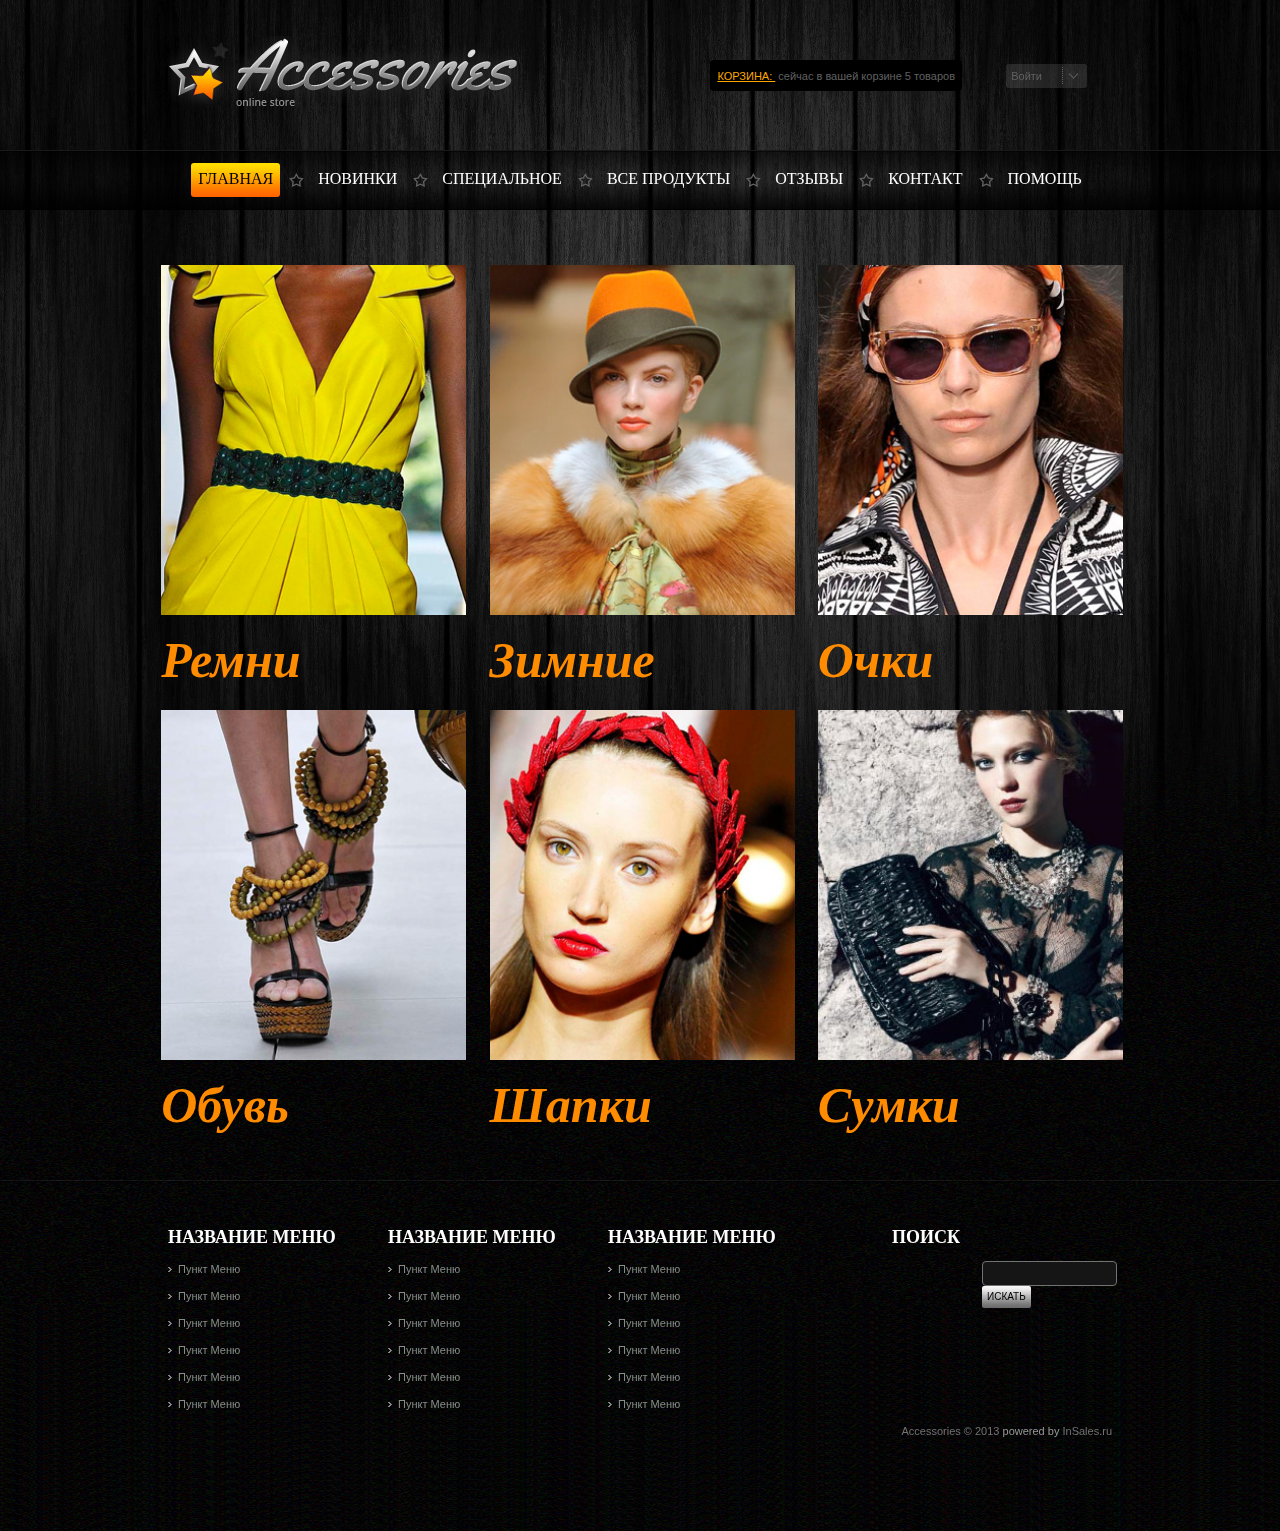
<file: index.html>
<!DOCTYPE html>
<!--[if IE 8]>         <html class="no-js lt-ie9"> <![endif]-->
<!--[if IE 9]>         <html class="no-js lt-ie10"> <![endif]-->
<!--[if gt IE 8]><!--> <html class="no-js"> <!--<![endif]-->
<head>
    <meta charset="utf-8">
    <title>Accessories</title>
    <meta name="description" content="">
    <meta name="viewport" content="width=device-width">
    <link rel="stylesheet" href="css/global.css">
    <link rel="stylesheet" href="css/style.css">
    <link rel="stylesheet" href="css/styleMe.css">
    <link rel="stylesheet" href="css/animate.min.css">

    
    <link rel="stylesheet" href="fonts/fonts.css">
    <link rel="shortcut icon" type="image/x-icon" href="favicon.ico">
    <script src="//ajax.googleapis.com/ajax/libs/jquery/1.8.3/jquery.min.js"></script>
    <script>window.jQuery || document.write('<script src="js/libs/jquery.min.js"><\/script>')</script>
    <script src="js/libs/modernizr.min.js"></script>
    <script src="js/functions.js"></script>



    <!--[if gte IE 9]>
    <style type="text/css">
    .gradient {
    filter: none;
    }
    </style>
    <![endif]-->
    <!--[if lt IE 10]>
    <link rel="stylesheet" href="css/iefix.css">
    <![endif]-->
</head>
<body class="cf">

  <header class="gl-inner m-header cf rel">
    <h1 class="logo fl">
        <!-- in case when show only logo -->
        <a href="" class="logo-url">
            <img src="logo.png" alt="the logo" class="logo-img">
        </a> <!-- logo-url -->
        <!-- in case when show the text instead of logo image-->
      <!--  <a href="#" class="logo-text-url">
            The site name
        </a> -->
    </h1> <!-- logo -->

    <div class="b-cart rel fr">
        <a href="" class="cart-url">корзина: </a>
        <span class="cart-text">сейчас в вашей корзине 
            <span class="cart-count">5</span> товаров
        </span>
    </div> <!-- b-cart -->

    <div class="login-wrap abs">
        <a href="#" class="login" id="logIn">
            Войти
        </a> <!-- login -->
        <div class="b-login abs" id="loginDropdown">

              <!-- when user is not client show this one -->
           <form action="login">
              <label for="login-mail" class="b-login-label">Эл. Почта</label>
                <input type="text" id="login-mail" class="b-login-input gl-input-field">
                <label for="login-password" class="b-login-label">Пароль</label>
                <input type="text" id="login-password" class="b-login-input gl-input-field">
                <button class="button login-submit fl">войти</button>
                <a href="#" class="button to-reg fl">регистрация</a>
                <a href="" class="link password-forget cb">забыли пароль ?</a>
            </form>
   
              <!--and  when is client show the bellow -->
            <nav class="b-login-nav" style="display:none;">
                <a href="#" class="b-login-nav-item">Заказы и скидки</a>
                <a href="#" class="b-login-nav-item">Адрес доставки </a>
                <a href="#" class="b-login-nav-item">Контактные данные</a>
                <a href="#" class="b-login-nav-item">Обратная связь</a>
                <a href="#" class="b-login-nav-item">Выход</a>
            </nav> 

        </div> <!-- b-login -->
    </div> <!-- login-wrap -->
  </header> <!-- m-header -->

  <div class="gl-outer top-nav-wrapper">
    <nav class="gl-inner b-top-menu">
      <ul class="top-menu">
        <li class="top-menu-item-wrap ">
          <a href="#" class="top-menu-item active"> главная </a>
        </li>
        <li class="top-menu-item-wrap">
          <a href="#" class="top-menu-item">новинки</a>
        </li>
        <li class="top-menu-item-wrap">
          <a href="#" class="top-menu-item">специальное</a>
        </li>
        <li class="top-menu-item-wrap">
          <a href="#" class="top-menu-item">все продукты</a>
        </li>
        <li class="top-menu-item-wrap">
          <a href="#" class="top-menu-item">отзывы</a>
        </li>
         <li class="top-menu-item-wrap">
          <a href="#" class="top-menu-item">контакт</a>
        </li>
        <li class="top-menu-item-wrap">
          <a href="#" class="top-menu-item">Помощь </a>
        </li>
      </ul> <!-- top-menu -->
    </nav> <!-- b-top-menu -->
  </div> <!-- top-nav-wrapper -->

  <div class="main-page content-wrap gl-inner">
    <section class="b-main-blocks">

      <article class="b-main-block">
        <figure class="b-main-bg">
          <a href="#" class="b-main-bg-url" style="background-image:url(cat1.jpg);">
              название категории
          </a>
        </figure> <!-- b-main-bg -->
        <h1 class="b-main-block-title">
          <a href="" class="b-main-block-title-url" data-title="ремни">
              ремни
           </a> <!-- b-main-block-title-url -->
        </h1> <!-- b-main-block-title -->
      </article> <!-- b-main-block -->
      
      <article class="b-main-block">
        <figure class="b-main-bg" >
          <a href="#" class="b-main-bg-url" style="background-image:url(cat2.jpg);">
              название категории
          </a>
        </figure> <!-- b-main-bg -->
        <h1 class="b-main-block-title">
          <a href="" class="b-main-block-title-url"data-title="зимние">
              зимние
           </a> <!-- b-main-block-title-url -->
        </h1> <!-- b-main-block-title -->
      </article> <!-- b-main-block -->
      
      <article class="b-main-block" >
        <figure class="b-main-bg">
          <a href="#" class="b-main-bg-url" style="background-image:url(cat3.jpg);">
              название категории
          </a>
        </figure> <!-- b-main-bg -->
        <h1 class="b-main-block-title">
          <a href="" class="b-main-block-title-url"data-title="очки">
              очки
           </a> <!-- b-main-block-title-url -->
        </h1> <!-- b-main-block-title -->
      </article> <!-- b-main-block -->
      
      <article class="b-main-block">
        <figure class="b-main-bg">
          <a href="#" class="b-main-bg-url" style="background-image:url(cat4.jpg);">
              название категории
          </a>
        </figure> <!-- b-main-bg -->
        <h1 class="b-main-block-title">
          <a href="" class="b-main-block-title-url"data-title="обувь">
              обувь
           </a> <!-- b-main-block-title-url -->
        </h1> <!-- b-main-block-title -->
      </article> <!-- b-main-block -->
      
      <article class="b-main-block">
        <figure class="b-main-bg">
          <a href="#" class="b-main-bg-url" style="background-image:url(cat5.jpg);">
              название категории
          </a>
        </figure> <!-- b-main-bg -->
        <h1 class="b-main-block-title">
          <a href="" class="b-main-block-title-url" data-title="шапки">
              шапки
           </a> <!-- b-main-block-title-url -->
        </h1> <!-- b-main-block-title -->
      </article> <!-- b-main-block -->      

      <article class="b-main-block">
        <figure class="b-main-bg">
          <a href="#" class="b-main-bg-url" style="background-image:url(cat6.jpg);">
              название категории
          </a>
        </figure> <!-- b-main-bg -->
        <h1 class="b-main-block-title">
          <a href="" class="b-main-block-title-url" data-title="сумки">
              сумки
           </a> <!-- b-main-block-title-url -->
        </h1> <!-- b-main-block-title -->
      </article> <!-- b-main-block -->
      
    </section> <!-- b-main-blocks -->
  </div> <!-- content-wrap -->

  <footer class="m-footer gl-outer">
    <section class="foot-blocks cf gl-inner">

      <div class="foot-block-nav foot-block fl">
        <h2 class="foot-block-title">
          название меню
        </h2>
        <nav class="foot-block-nav-items">
          <a href="#" class="foot-block-nav-item nav-item">пункт меню</a>
          <a href="#" class="foot-block-nav-item nav-item">пункт меню</a>
          <a href="#" class="foot-block-nav-item nav-item">пункт меню</a>
          <a href="#" class="foot-block-nav-item nav-item">пункт меню</a>
          <a href="#" class="foot-block-nav-item nav-item">пункт меню</a>
          <a href="#" class="foot-block-nav-item nav-item">пункт меню</a>
        </nav>
      </div> <!-- foot-block / foot-block-nav -->

      <div class="foot-block-nav foot-block fl">
        <h2 class="foot-block-title">
            название меню
        </h2>
        <nav class="foot-block-nav-items">
          <a href="#" class="foot-block-nav-item nav-item">пункт меню</a>
          <a href="#" class="foot-block-nav-item nav-item">пункт меню</a>
          <a href="#" class="foot-block-nav-item nav-item">пункт меню</a>
          <a href="#" class="foot-block-nav-item nav-item">пункт меню</a>
          <a href="#" class="foot-block-nav-item nav-item">пункт меню</a>
          <a href="#" class="foot-block-nav-item nav-item">пункт меню</a>
        </nav>
      </div> <!-- foot-block / foot-block-nav -->

      <div class="foot-block-nav foot-block fl">
        <h2 class="foot-block-title">
          название меню
        </h2>
        <nav class="foot-block-nav-items">
          <a href="#" class="foot-block-nav-item nav-item">пункт меню</a>
          <a href="#" class="foot-block-nav-item nav-item">пункт меню</a>
          <a href="#" class="foot-block-nav-item nav-item">пункт меню</a>
          <a href="#" class="foot-block-nav-item nav-item">пункт меню</a>
          <a href="#" class="foot-block-nav-item nav-item">пункт меню</a>
          <a href="#" class="foot-block-nav-item nav-item">пункт меню</a>
        </nav>
      </div> <!-- foot-block / foot-block-nav -->

      <div class="foot-block foot-block-search fr">
        <h2 class="foot-block-title">
           поиск
        </h2>
        <div class="foot-block-search-inputs fr">
          <form action="search" class="foot-blocks-search-form">
            <input type="text" class="foot-block-input  gl-input-field">
            <button class="gl-form-button button" type="submit">
              искать
            </button>
          </form> <!-- foot-blocks-search-form -->
        </div>  <!-- foot-blocks-search-inputs -->
      </div> <!-- foot-block / foot-block-search- -->

       <div class="copy fr cb">
        <a href="#" class="copy-site-title">
          Accessories &copy; 2013
        </a>
        <span>powered by</span>
        <a class="copy-powered">InSales.ru</a>
      </div> <!-- copy -->

    </section> <!-- foot-blocks -->
  </footer> <!-- m-footer -->
  
</body>
</html>
</file>
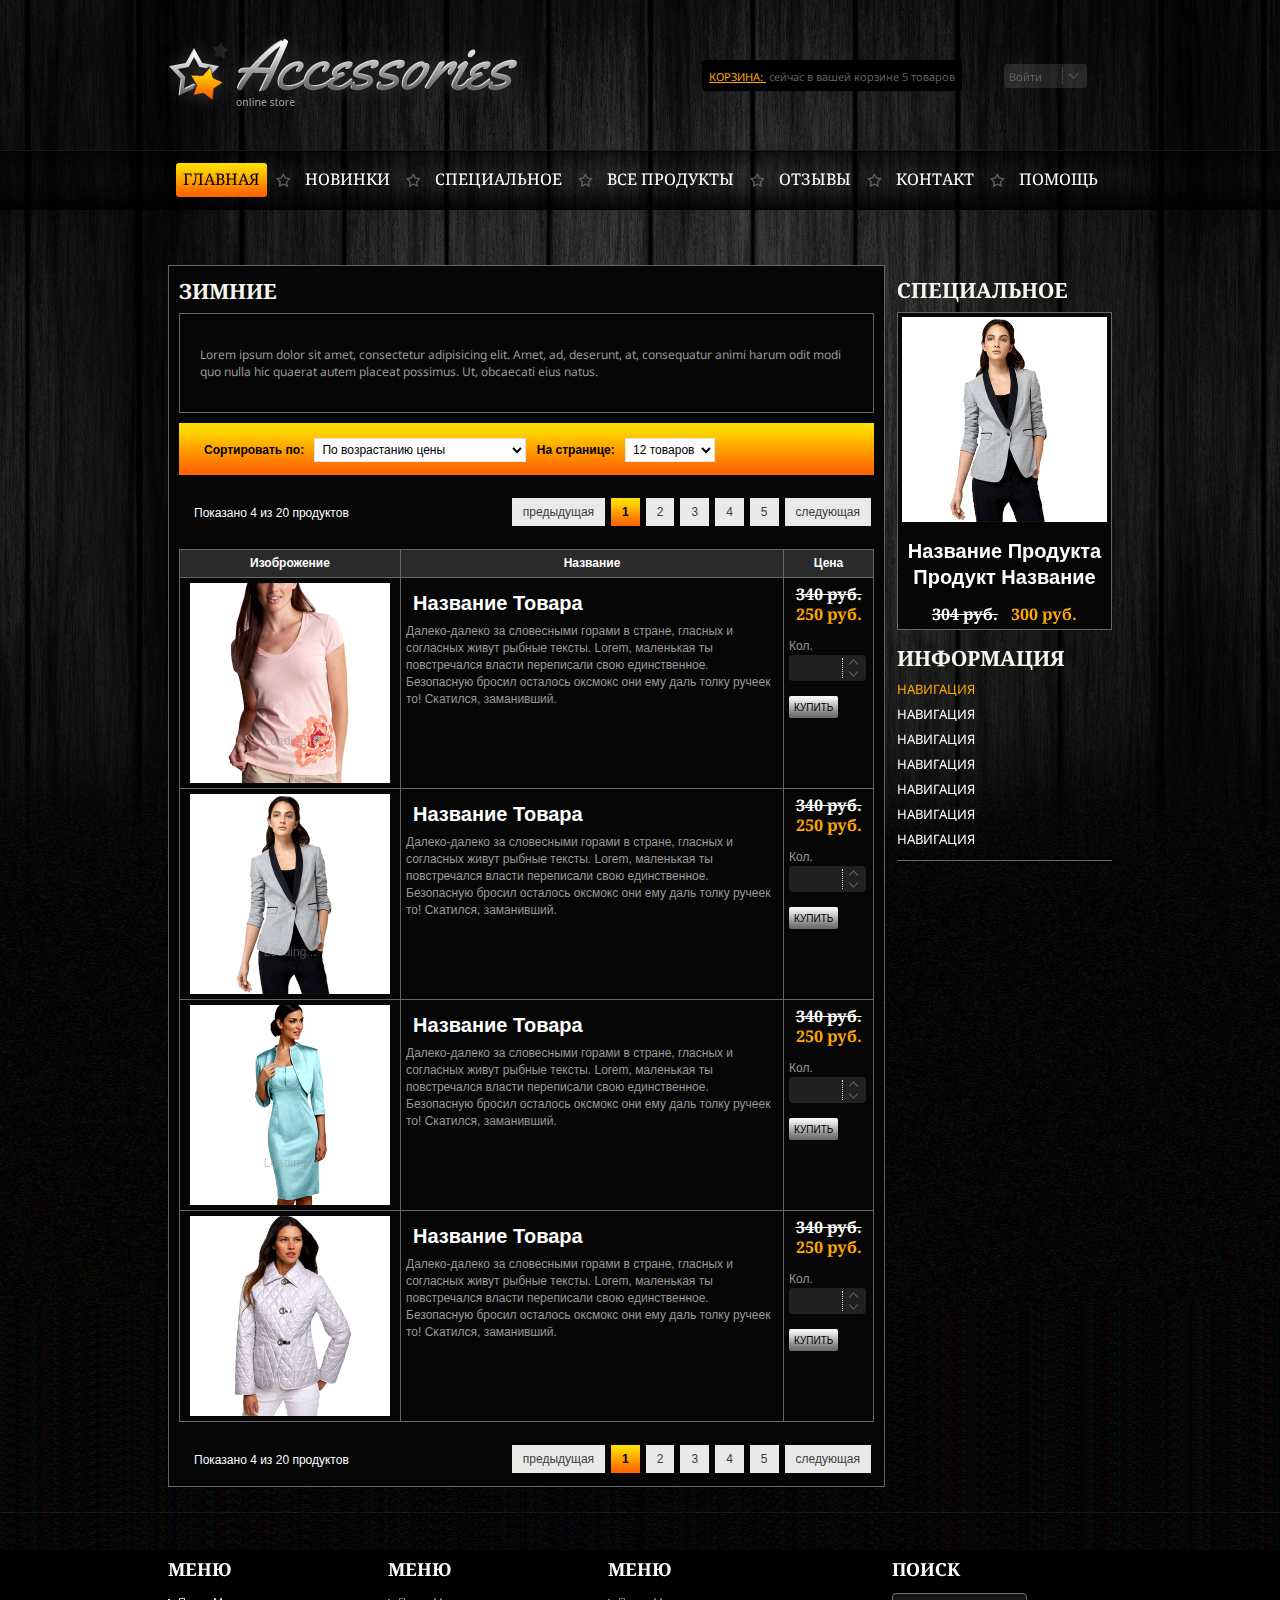
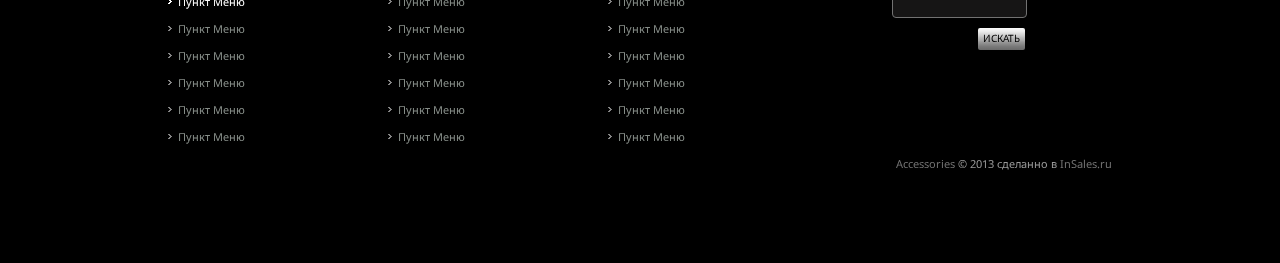
<file: category-old.html>
<!DOCTYPE html>
<!--[if IE 8]>         <html class="no-js lt-ie9"> <![endif]-->
<!--[if IE 9]>         <html class="no-js lt-ie10"> <![endif]-->
<!--[if gt IE 8]><!--> <html class="no-js"> <!--<![endif]-->
<head>
    <meta charset="utf-8">
    <title>Categories</title>
    <meta name="description" content="">
    <meta name="viewport" content="width=device-width">
    <link rel="stylesheet" href="css/global.css">
    <link rel="stylesheet" href="css/style.css">
    <link rel="stylesheet" href="css/styleMe.css">
    <link rel="stylesheet" href="css/animate.min.css">
    <link rel="shortcut icon" type="image/x-icon" href="favicon.ico">
    <link href='http://fonts.googleapis.com/css?family=Noto+Serif:400,400italic&subset=latin,cyrillic' rel='stylesheet' type='text/css'>
    <link href='http://fonts.googleapis.com/css?family=Noto+Sans&subset=latin,cyrillic' rel='stylesheet' type='text/css'>
    <link href='http://fonts.googleapis.com/css?family=Marck+Script&subset=latin,cyrillic' rel='stylesheet' type='text/css'>
    <script src="//ajax.googleapis.com/ajax/libs/jquery/1.8.3/jquery.min.js"></script>
    <script>window.jQuery || document.write('<script src="js/libs/jquery.min.js"><\/script>')</script>
    <script src="js/libs/modernizr.min.js"></script>
    <script src="js/libs/plugins.js"></script>
    <script src="js/functions.js"></script>

    <!--[if gte IE 9]>
    <style type="text/css">
    .gradient {
    filter: none;
    }
    </style>
    <![endif]-->
    <!--[if lt IE 10]>
    <link rel="stylesheet" href="css/iefix.css">
    <![endif]-->

</head>
<body class="cf">

  <header class="gl-inner m-header cf rel">
    <h1 class="logo fl">
        <!-- in case when show only logo -->
        <a href="" class="logo-url">
            <img src="logo.png" alt="the logo" class="logo-img">
        </a> <!-- logo-url -->
        <!-- in case when show the text instead of logo image-->
      <!--  <a href="#" class="logo-text-url">
            The site name
        </a> -->
    </h1> <!-- logo -->

    <div class="b-cart rel fr">
        <a href="" class="cart-url">корзина: </a>
        <span class="cart-text">сейчас в вашей корзине 
            <span class="cart-count">5</span> товаров
        </span>
    </div> <!-- b-cart -->

    <div class="login-wrap abs">
        <a href="#" class="login" id="logIn">
            Войти
        </a> <!-- login -->
        <div class="b-login abs" id="loginDropdown">

              <!-- when user is not client show this one -->
           <form action="login">
              <label for="login-mail" class="b-login-label">Эл. Почта</label>
                <input type="text" id="login-mail" class="b-login-input gl-input-field">
                <label for="login-password" class="b-login-label">Пароль</label>
                <input type="text" id="login-password" class="b-login-input gl-input-field">
                <button class="button login-submit fl">войти</button>
                <a href="#" class="button to-reg fl">регистрация</a>
                <a href="" class="link password-forget cb">забыли пароль ?</a>
            </form>
   
              <!--and  when is client show the bellow -->
            <nav class="b-login-nav" style="display:none;">
                <a href="#" class="b-login-nav-item">Заказы и скидки</a>
                <a href="#" class="b-login-nav-item">Адрес доставки </a>
                <a href="#" class="b-login-nav-item">Контактные данные</a>
                <a href="#" class="b-login-nav-item">Обратная связь</a>
                <a href="#" class="b-login-nav-item">Выход</a>
            </nav> 

        </div> <!-- b-login -->
    </div> <!-- login-wrap -->
  </header> <!-- m-header -->

  <div class="gl-outer top-nav-wrapper">
    <nav class="gl-inner b-top-menu">
      <ul class="top-menu">
        <li class="top-menu-item-wrap ">
          <a href="#" class="top-menu-item active"> главная </a>
        </li>
        <li class="top-menu-item-wrap">
          <a href="#" class="top-menu-item">новинки</a>
        </li>
        <li class="top-menu-item-wrap">
          <a href="#" class="top-menu-item">специальное</a>
        </li>
        <li class="top-menu-item-wrap">
          <a href="#" class="top-menu-item">все продукты</a>
        </li>
        <li class="top-menu-item-wrap">
          <a href="#" class="top-menu-item">отзывы</a>
        </li>
         <li class="top-menu-item-wrap">
          <a href="#" class="top-menu-item">контакт</a>
        </li>
        <li class="top-menu-item-wrap">
          <a href="#" class="top-menu-item">Помощь </a>
        </li>
      </ul> <!-- top-menu -->
    </nav> <!-- b-top-menu -->
  </div> <!-- top-nav-wrapper -->

  <div class=" content-wrap  gl-inner cf">
    <section class="content content-old fl">
       <h1 class="content-page-title">Зимние</h1>
      <div class="category-description">
        <p>Lorem ipsum dolor sit amet, consectetur adipisicing elit. Amet, ad, deserunt, at, consequatur animi harum odit modi quo nulla hic quaerat autem placeat possimus. Ut, obcaecati eius natus.</p>
      </div> <!-- category-description -->
      <div class="category-filter">
        <form action="sorting"> 
          <label for="type-filter" class="filter-label">Сортировать по:</label>
           <select name="" id="type-filter" class="filter-select">
            <option value="by somehitng">По возрастанию цены</option>
            <option value="by somehitng">По убыванию цены</option>
            <option value="by somehitng">Алфавиту А-Я</option>
            <option value="by somehitng">Алфавиту Я-А</option>
            <option value="by somehitng">Дате добавления Новые-Старые</option>
            <option value="by somehitng">Дате добавления Старые-Новые</option>
          </select>
          <label for="type-pages" class="filter-label">На странице: </label>
          <select name="" id="type-pages" class="filter-select">
            <option value="12">12 товаров</option>
            <option value="12">22 товара</option>
            <option value="12">44 товаров</option>
            <option value="12">88 товаров</option>
          </select>
        </form> 
      </div>  <!-- category-filter -->
      <div class="item-count fl">Показано 4 из 20 продуктов</div>
      <div class="pagination-wrap fr">
        <nav class="pagination">
          <a href="" class="pagination-item pagination-item_text">предыдущая</a>
          <a href="#" class="pagination-item pagination-item-numbers active">1</a>
          <a href="#" class="pagination-item pagination-item-numbers">2</a>
          <a href="#" class="pagination-item pagination-item-numbers">3</a>
          <a href="#" class="pagination-item pagination-item-numbers">4</a>
          <a href="#" class="pagination-item pagination-item-numbers">5</a>
          <a href="" class="pagination-item pagination-item_text">следующая</a>
        </nav> <!-- pagination -->
      </div> <!-- paginatopn-wrap -->
      <div class="product-list cb">
        <table class="product-table">
          <tr class="product-table-titles">
            <th>Изоброжение</th>
            <th>Название</th>
            <th>Цена</th>
          </tr>  <!-- product-tables-titles -->

          <tr class="product-table-item-line">
            <td>
              <figure class="product-table-item-img">
                <a href="http://lorempixel.com/600/600/fashion/4" class="product-table-item-img-url cloud-zoom" id='zoom1' rel="position:'inside', smoothMove:'3'">
                <img src="list1.jpg" alt=""></a>
              </figure>
            </td>
            <td>
              <h1 class="product-table-item-title">
                <a href="#" class="product-table-item-title-url gl-item-title">Название товара</a>
              </h1>
              Далеко-далеко за словесными горами в стране, гласных и согласных живут рыбные тексты. Lorem, маленькая ты повстречался власти переписали свою единственное. Безопасную бросил осталось оксмокс они ему даль толку ручеек то! Скатился, заманивший.
            </td>
            <td class="product-table-buy-zone cf">
              <span class="product-table-old-price gl-old-price">
                340 руб.
              </span>
              <span class="product-table-new-price gl-new-price">
                250 руб.
              </span>
              <form action="buy" class="cf product-table-form">
                <label for="buy-item-count" class="buy-item-count">Кол.</label>
                    <div class="quantity-wrapper cf">
                     <div class="plus-minus fr">
                         <span class="plus"></span>
                         <span class="minus"></span>
                       </div><!-- plus-minus -->
                       <input type="text" name="" id="" class="buy-item-count-input ">
                    </div><!-- quantity-wrapper -->
                    <button class="buy button">Купить</button>
              </form>
            </td>
          </tr>  <!-- product-table-item-line -->

          <tr class="product-table-item-line">
            <td>
              <figure class="product-table-item-img">
               <a href="http://lorempixel.com/600/600/fashion/5" class="product-table-item-img-url cloud-zoom" id='zoom1' rel="position:'inside', smoothMove:'3'">
                <img src="list2.jpg" alt=""></a>
              </figure>
            </td>
            <td>
              <h1 class="product-table-item-title">
                <a href="#" class="product-table-item-title-url gl-item-title">Название товара</a>
              </h1>
              Далеко-далеко за словесными горами в стране, гласных и согласных живут рыбные тексты. Lorem, маленькая ты повстречался власти переписали свою единственное. Безопасную бросил осталось оксмокс они ему даль толку ручеек то! Скатился, заманивший.
            </td>
            <td class="product-table-buy-zone cf">
              <span class="product-table-old-price gl-old-price">
                340 руб.
              </span>
              <span class="product-table-new-price gl-new-price">
                250 руб.
              </span>
              <form action="buy" class="cf product-table-form">
                <label for="buy-item-count" class="buy-item-count">Кол.</label>
                    <div class="quantity-wrapper cf">
                     <div class="plus-minus fr">
                         <span class="plus"></span>
                         <span class="minus"></span>
                       </div><!-- plus-minus -->
                       <input type="text" name="" id="" class="buy-item-count-input ">
                    </div><!-- quantity-wrapper -->
                    <button class="buy button">Купить</button>
              </form>
            </td>
          </tr>  <!-- product-table-item-line -->

          <tr class="product-table-item-line">
            <td>
              <figure class="product-table-item-img">
                <a href="http://lorempixel.com/600/600/fashion/6" class="product-table-item-img-url cloud-zoom" id='zoom1' rel="position:'inside', smoothMove:'3'">
                <img src="list3.jpg" alt=""></a>
              </figure>
            </td>
            <td>
              <h1 class="product-table-item-title">
                <a href="#" class="product-table-item-title-url gl-item-title">Название товара</a>
              </h1>
              Далеко-далеко за словесными горами в стране, гласных и согласных живут рыбные тексты. Lorem, маленькая ты повстречался власти переписали свою единственное. Безопасную бросил осталось оксмокс они ему даль толку ручеек то! Скатился, заманивший.
            </td>
            <td class="product-table-buy-zone cf">
              <span class="product-table-old-price gl-old-price">
                340 руб.
              </span>
              <span class="product-table-new-price gl-new-price">
                250 руб.
              </span>
              <form action="buy" class="cf product-table-form">
                <label for="buy-item-count" class="buy-item-count">Кол.</label>
                    <div class="quantity-wrapper cf">
                     <div class="plus-minus fr">
                         <span class="plus"></span>
                         <span class="minus"></span>
                       </div><!-- plus-minus -->
                       <input type="text" name="" id="" class="buy-item-count-input ">
                    </div><!-- quantity-wrapper -->
                    <button class="buy button">Купить</button>
              </form>
            </td>
          </tr>  <!-- product-table-item-line -->

          <tr class="product-table-item-line">
            <td>
              <figure class="product-table-item-img">
              <a href="http://lorempixel.com/600/600/fashion/7" class="product-table-item-img-url cloud-zoom" id='zoom1' rel="position:'inside', smoothMove:'3'">
                <img src="list4.jpg" alt=""></a>
              </figure>
            </td>
            <td>
              <h1 class="product-table-item-title">
                <a href="#" class="product-table-item-title-url gl-item-title">Название товара</a>
              </h1>
              Далеко-далеко за словесными горами в стране, гласных и согласных живут рыбные тексты. Lorem, маленькая ты повстречался власти переписали свою единственное. Безопасную бросил осталось оксмокс они ему даль толку ручеек то! Скатился, заманивший.
            </td>
            <td class="product-table-buy-zone cf">
              <span class="product-table-old-price gl-old-price">
                340 руб.
              </span>
              <span class="product-table-new-price gl-new-price">
                250 руб.
              </span>
              <form action="buy" class="cf product-table-form">
                <label for="buy-item-count" class="buy-item-count">Кол.</label>
                    <div class="quantity-wrapper cf">
                     <div class="plus-minus fr">
                         <span class="plus"></span>
                         <span class="minus"></span>
                       </div><!-- plus-minus -->
                       <input type="text" name="" id="" class="buy-item-count-input ">
                    </div><!-- quantity-wrapper -->
                    <button class="buy button">Купить</button>
              </form>
            </td>
          </tr>  <!-- product-table-item-line -->

        </table> <!-- product-table -->
      </div> <!-- product-list -->
            <div class="item-count fl">Показано 4 из 20 продуктов</div>
      <div class="pagination-wrap fr">
        <nav class="pagination">
          <a href="" class="pagination-item pagination-item_text">предыдущая</a>
          <a href="#" class="pagination-item pagination-item-numbers active">1</a>
          <a href="#" class="pagination-item pagination-item-numbers">2</a>
          <a href="#" class="pagination-item pagination-item-numbers">3</a>
          <a href="#" class="pagination-item pagination-item-numbers">4</a>
          <a href="#" class="pagination-item pagination-item-numbers">5</a>
          <a href="" class="pagination-item pagination-item_text">следующая</a>
        </nav> <!-- pagination -->
      </div> <!-- paginatopn-wrap -->
   </section>  <!-- content --> 
    <aside class="sidebar fr">
       <h1 class="content-page-title">Специальное</h1>
       <section class="sidebar-box">
         <figure class="sidebar-box-img">
            <a href="#" class="sidebar-box-img-url">
              <img src="list2.jpg" alt="" class="sidebar-box-image">
            </a> <!-- sidebar-box-img-url -->
          </figure> <!-- sidebar-box-img -->
          <h1 class="sidebar-box-title">
            <a href="#" class="gl-item-title">название продукта продукт название</a>
          </h1>
          <span class="gl-old-price">304 руб.</span>
          <span class="gl-new-price">300 руб.</span>
       </section> <!-- sidebar-box -->
       <nav class="sidebar-navigation">
         <h1 class="content-page-title">Информация</h1>
         <a href="#" class="sidebar-nav-item active">навигация</a>
         <a href="#" class="sidebar-nav-item">навигация</a>
         <a href="#" class="sidebar-nav-item">навигация</a>
         <a href="#" class="sidebar-nav-item">навигация</a>
         <a href="#" class="sidebar-nav-item">навигация</a>
         <a href="#" class="sidebar-nav-item">навигация</a>
         <a href="#" class="sidebar-nav-item">навигация</a>
       </nav> <!-- sidebar-navigation -->
    </aside> <!-- sidebar -->
  </div> <!-- content-wrap -->

  <footer class="m-footer gl-outer cb">
    <section class="foot-blocks cf gl-inner">

      <div class="foot-block-nav foot-block fl">
        <h2 class="foot-block-title">
         меню
        </h2>
        <nav class="foot-block-nav-items">
          <a href="#" class="foot-block-nav-item nav-item active">пункт меню</a>
          <a href="#" class="foot-block-nav-item nav-item">пункт меню</a>
          <a href="#" class="foot-block-nav-item nav-item">пункт меню</a>
          <a href="#" class="foot-block-nav-item nav-item">пункт меню</a>
          <a href="#" class="foot-block-nav-item nav-item">пункт меню</a>
          <a href="#" class="foot-block-nav-item nav-item">пункт меню</a>
        </nav>
      </div> <!-- foot-block / foot-block-nav -->

      <div class="foot-block-nav foot-block fl">
        <h2 class="foot-block-title">
          меню
        </h2>
        <nav class="foot-block-nav-items">
          <a href="#" class="foot-block-nav-item nav-item">пункт меню</a>
          <a href="#" class="foot-block-nav-item nav-item">пункт меню</a>
          <a href="#" class="foot-block-nav-item nav-item">пункт меню</a>
          <a href="#" class="foot-block-nav-item nav-item">пункт меню</a>
          <a href="#" class="foot-block-nav-item nav-item">пункт меню</a>
          <a href="#" class="foot-block-nav-item nav-item">пункт меню</a>
        </nav>
      </div> <!-- foot-block / foot-block-nav -->

      <div class="foot-block-nav foot-block fl">
        <h2 class="foot-block-title">
          меню
        </h2>
        <nav class="foot-block-nav-items">
          <a href="#" class="foot-block-nav-item nav-item">пункт меню</a>
          <a href="#" class="foot-block-nav-item nav-item">пункт меню</a>
          <a href="#" class="foot-block-nav-item nav-item">пункт меню</a>
          <a href="#" class="foot-block-nav-item nav-item">пункт меню</a>
          <a href="#" class="foot-block-nav-item nav-item">пункт меню</a>
          <a href="#" class="foot-block-nav-item nav-item">пункт меню</a>
        </nav>
      </div> <!-- foot-block / foot-block-nav -->

      <div class="foot-block foot-block-search fr">
        <h2 class="foot-block-title">
           поиск
        </h2>
        <div class="foot-block-search-inputs">
          <form action="search" class="foot-blocks-search-form">
            <input type="text" class="foot-block-input  gl-input-field fl">
            <button class="gl-form-button button search-submit fr cb" type="submit">
              искать
            </button>
          </form> <!-- foot-blocks-search-form -->
        </div>  <!-- foot-blocks-search-inputs -->
      </div> <!-- foot-block / foot-block-search- -->

       <div class="copy fr cb">
        <a href="#" class="copy-site-title">
          Accessories 
        </a>
        <span>&copy; 2013 сделанно в</span>
        <a href="http://insales.ru" class="copy-powered">InSales.ru</a>
      </div> <!-- copy -->

    </section> <!-- foot-blocks -->
  </footer> <!-- m-footer -->
  
</body>
</html>
</file>
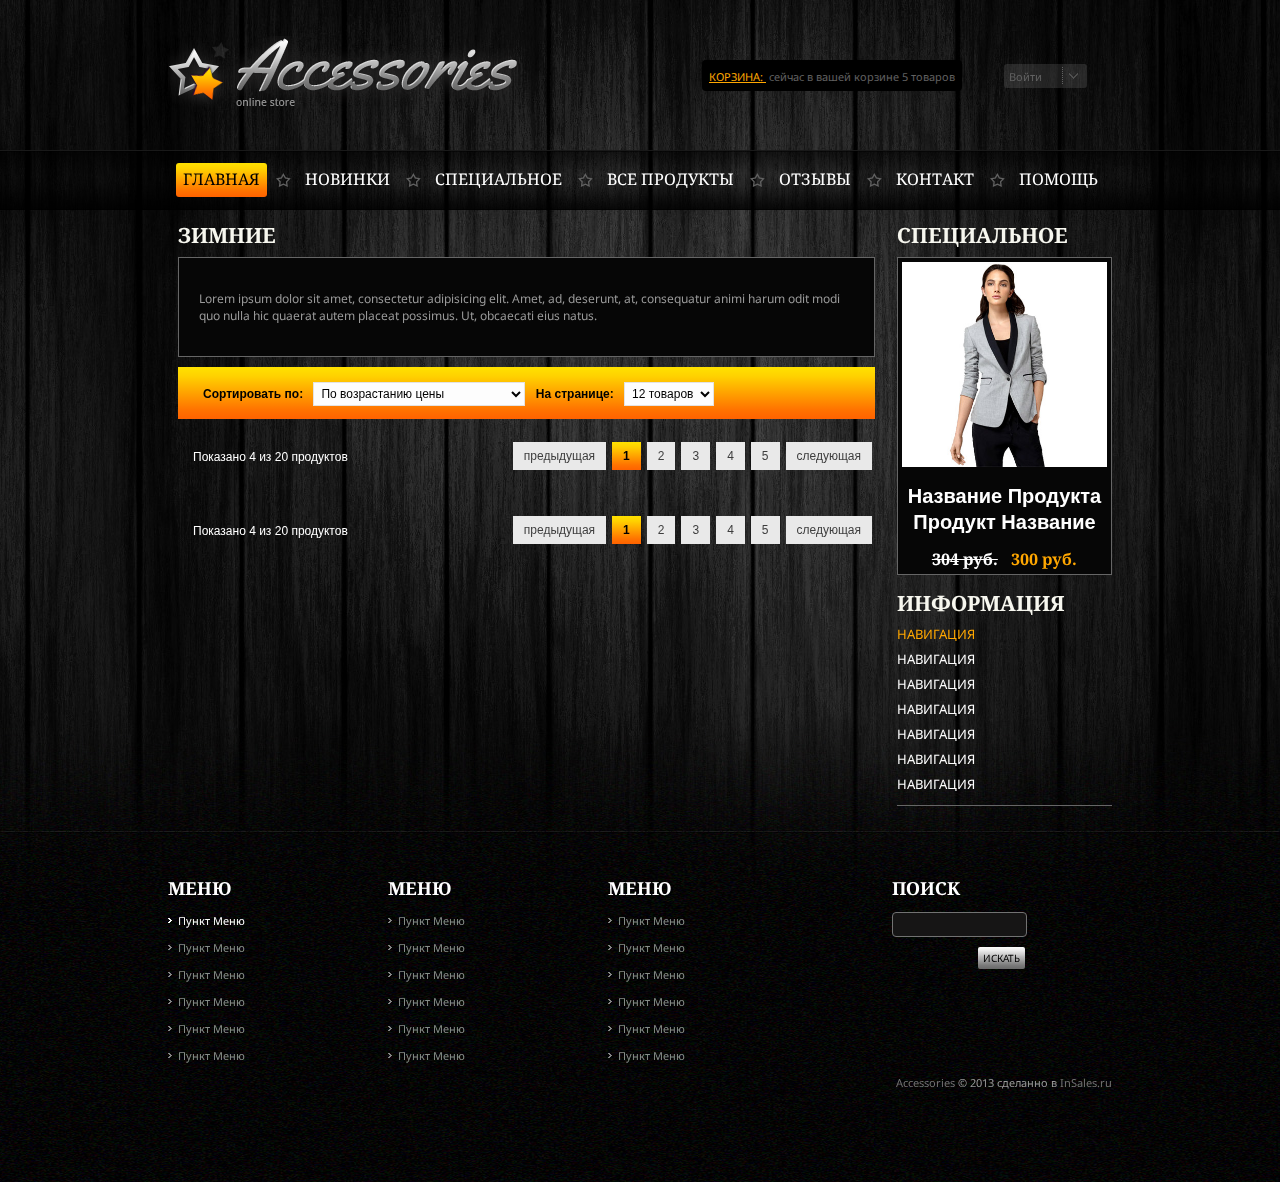
<file: category.html>
<!DOCTYPE html>
<!--[if IE 8]>         <html class="no-js lt-ie9"> <![endif]-->
<!--[if IE 9]>         <html class="no-js lt-ie10"> <![endif]-->
<!--[if gt IE 8]><!--> <html class="no-js"> <!--<![endif]-->
<head>
    <meta charset="utf-8">
    <title>Categories</title>
    <meta name="description" content="">
    <meta name="viewport" content="width=device-width">
    <link rel="stylesheet" href="css/global.css">
    <link rel="stylesheet" href="css/style.css">
    <link rel="stylesheet" href="css/styleMe.css">
    <link rel="stylesheet" href="css/animate.min.css">
    <link rel="shortcut icon" type="image/x-icon" href="favicon.ico">
    <link href='http://fonts.googleapis.com/css?family=Noto+Serif:400,400italic&subset=latin,cyrillic' rel='stylesheet' type='text/css'>
    <link href='http://fonts.googleapis.com/css?family=Noto+Sans&subset=latin,cyrillic' rel='stylesheet' type='text/css'>
    <link href='http://fonts.googleapis.com/css?family=Marck+Script&subset=latin,cyrillic' rel='stylesheet' type='text/css'>
    <script src="//ajax.googleapis.com/ajax/libs/jquery/1.8.3/jquery.min.js"></script>
    <script>window.jQuery || document.write('<script src="js/libs/jquery.min.js"><\/script>')</script>
    <script src="js/libs/modernizr.min.js"></script>
    <script src="js/libs/plugins.js"></script>
    <script src="js/functions.js"></script>

    <!--[if gte IE 9]>
    <style type="text/css">
    .gradient {
    filter: none;
    }
    </style>
    <![endif]-->
    <!--[if lt IE 10]>
    <link rel="stylesheet" href="css/iefix.css">
    <![endif]-->

</head>
<body class="cf">

  <header class="gl-inner m-header cf rel">
    <h1 class="logo fl">
        <!-- in case when show only logo -->
        <a href="" class="logo-url">
            <img src="logo.png" alt="the logo" class="logo-img">
        </a> <!-- logo-url -->
        <!-- in case when show the text instead of logo image-->
      <!--  <a href="#" class="logo-text-url">
            The site name
        </a> -->
    </h1> <!-- logo -->

    <div class="b-cart rel fr">
        <a href="" class="cart-url">корзина: </a>
        <span class="cart-text">сейчас в вашей корзине 
            <span class="cart-count">5</span> товаров
        </span>
    </div> <!-- b-cart -->

    <div class="login-wrap abs">
        <a href="#" class="login" id="logIn">
            Войти
        </a> <!-- login -->
        <div class="b-login abs" id="loginDropdown">

              <!-- when user is not client show this one -->
           <form action="login">
              <label for="login-mail" class="b-login-label">Эл. Почта</label>
                <input type="text" id="login-mail" class="b-login-input gl-input-field">
                <label for="login-password" class="b-login-label">Пароль</label>
                <input type="text" id="login-password" class="b-login-input gl-input-field">
                <button class="button login-submit fl">войти</button>
                <a href="#" class="button to-reg fl">регистрация</a>
                <a href="" class="link password-forget cb">забыли пароль ?</a>
            </form>
   
              <!--and  when is client show the bellow -->
            <nav class="b-login-nav" style="display:none;">
                <a href="#" class="b-login-nav-item">Заказы и скидки</a>
                <a href="#" class="b-login-nav-item">Адрес доставки </a>
                <a href="#" class="b-login-nav-item">Контактные данные</a>
                <a href="#" class="b-login-nav-item">Обратная связь</a>
                <a href="#" class="b-login-nav-item">Выход</a>
            </nav> 

        </div> <!-- b-login -->
    </div> <!-- login-wrap -->
  </header> <!-- m-header -->

  <div class="gl-outer top-nav-wrapper">
    <nav class="gl-inner b-top-menu">
      <ul class="top-menu">
        <li class="top-menu-item-wrap ">
          <a href="#" class="top-menu-item active"> главная </a>
        </li>
        <li class="top-menu-item-wrap">
          <a href="#" class="top-menu-item">новинки</a>
        </li>
        <li class="top-menu-item-wrap">
          <a href="#" class="top-menu-item">специальное</a>
        </li>
        <li class="top-menu-item-wrap">
          <a href="#" class="top-menu-item">все продукты</a>
        </li>
        <li class="top-menu-item-wrap">
          <a href="#" class="top-menu-item">отзывы</a>
        </li>
         <li class="top-menu-item-wrap">
          <a href="#" class="top-menu-item">контакт</a>
        </li>
        <li class="top-menu-item-wrap">
          <a href="#" class="top-menu-item">Помощь </a>
        </li>
      </ul> <!-- top-menu -->
    </nav> <!-- b-top-menu -->
  </div> <!-- top-nav-wrapper -->

  <div class=" content-wrap category-page gl-inner cf">
    <section class="content fl">
       <h1 class="content-page-title">Зимние</h1>
      <div class="category-description">
        <p>Lorem ipsum dolor sit amet, consectetur adipisicing elit. Amet, ad, deserunt, at, consequatur animi harum odit modi quo nulla hic quaerat autem placeat possimus. Ut, obcaecati eius natus.</p>
      </div> <!-- category-description -->
      <div class="category-filter">
        <form action="sorting"> 
          <label for="type-filter" class="filter-label">Сортировать по:</label>
           <select name="" id="type-filter" class="filter-select">
            <option value="by somehitng">По возрастанию цены</option>
            <option value="by somehitng">По убыванию цены</option>
            <option value="by somehitng">Алфавиту А-Я</option>
            <option value="by somehitng">Алфавиту Я-А</option>
            <option value="by somehitng">Дате добавления Новые-Старые</option>
            <option value="by somehitng">Дате добавления Старые-Новые</option>
          </select>
          <label for="type-pages" class="filter-label">На странице: </label>
          <select name="" id="type-pages" class="filter-select">
            <option value="12">12 товаров</option>
            <option value="12">22 товара</option>
            <option value="12">44 товаров</option>
            <option value="12">88 товаров</option>
          </select>
        </form> 
      </div>  <!-- category-filter -->
      <div class="item-count fl">Показано 4 из 20 продуктов</div>
      <div class="pagination-wrap fr">
        <nav class="pagination">
          <a href="" class="pagination-item pagination-item_text">предыдущая</a>
          <a href="#" class="pagination-item pagination-item-numbers active">1</a>
          <a href="#" class="pagination-item pagination-item-numbers">2</a>
          <a href="#" class="pagination-item pagination-item-numbers">3</a>
          <a href="#" class="pagination-item pagination-item-numbers">4</a>
          <a href="#" class="pagination-item pagination-item-numbers">5</a>
          <a href="" class="pagination-item pagination-item_text">следующая</a>
        </nav> <!-- pagination -->
      </div> <!-- paginatopn-wrap -->
      <div class="product-list cb">
            
      </div> <!-- product-list -->
            <div class="item-count fl">Показано 4 из 20 продуктов</div>
      <div class="pagination-wrap fr">
        <nav class="pagination">
          <a href="" class="pagination-item pagination-item_text">предыдущая</a>
          <a href="#" class="pagination-item pagination-item-numbers active">1</a>
          <a href="#" class="pagination-item pagination-item-numbers">2</a>
          <a href="#" class="pagination-item pagination-item-numbers">3</a>
          <a href="#" class="pagination-item pagination-item-numbers">4</a>
          <a href="#" class="pagination-item pagination-item-numbers">5</a>
          <a href="" class="pagination-item pagination-item_text">следующая</a>
        </nav> <!-- pagination -->
      </div> <!-- paginatopn-wrap -->
   </section>  <!-- content --> 
    <aside class="sidebar fr">
       <h1 class="content-page-title">Специальное</h1>
       <section class="sidebar-box">
         <figure class="sidebar-box-img">
            <a href="#" class="sidebar-box-img-url">
              <img src="list2.jpg" alt="" class="sidebar-box-image">
            </a> <!-- sidebar-box-img-url -->
          </figure> <!-- sidebar-box-img -->
          <h1 class="sidebar-box-title">
            <a href="#" class="gl-item-title">название продукта продукт название</a>
          </h1>
          <span class="gl-old-price">304 руб.</span>
          <span class="gl-new-price">300 руб.</span>
       </section> <!-- sidebar-box -->
       <nav class="sidebar-navigation">
         <h1 class="content-page-title">Информация</h1>
         <a href="#" class="sidebar-nav-item active">навигация</a>
         <a href="#" class="sidebar-nav-item">навигация</a>
         <a href="#" class="sidebar-nav-item">навигация</a>
         <a href="#" class="sidebar-nav-item">навигация</a>
         <a href="#" class="sidebar-nav-item">навигация</a>
         <a href="#" class="sidebar-nav-item">навигация</a>
         <a href="#" class="sidebar-nav-item">навигация</a>
       </nav> <!-- sidebar-navigation -->
    </aside> <!-- sidebar -->
  </div> <!-- content-wrap -->

  <footer class="m-footer gl-outer cb">
    <section class="foot-blocks cf gl-inner">

      <div class="foot-block-nav foot-block fl">
        <h2 class="foot-block-title">
         меню
        </h2>
        <nav class="foot-block-nav-items">
          <a href="#" class="foot-block-nav-item nav-item active">пункт меню</a>
          <a href="#" class="foot-block-nav-item nav-item">пункт меню</a>
          <a href="#" class="foot-block-nav-item nav-item">пункт меню</a>
          <a href="#" class="foot-block-nav-item nav-item">пункт меню</a>
          <a href="#" class="foot-block-nav-item nav-item">пункт меню</a>
          <a href="#" class="foot-block-nav-item nav-item">пункт меню</a>
        </nav>
      </div> <!-- foot-block / foot-block-nav -->

      <div class="foot-block-nav foot-block fl">
        <h2 class="foot-block-title">
          меню
        </h2>
        <nav class="foot-block-nav-items">
          <a href="#" class="foot-block-nav-item nav-item">пункт меню</a>
          <a href="#" class="foot-block-nav-item nav-item">пункт меню</a>
          <a href="#" class="foot-block-nav-item nav-item">пункт меню</a>
          <a href="#" class="foot-block-nav-item nav-item">пункт меню</a>
          <a href="#" class="foot-block-nav-item nav-item">пункт меню</a>
          <a href="#" class="foot-block-nav-item nav-item">пункт меню</a>
        </nav>
      </div> <!-- foot-block / foot-block-nav -->

      <div class="foot-block-nav foot-block fl">
        <h2 class="foot-block-title">
          меню
        </h2>
        <nav class="foot-block-nav-items">
          <a href="#" class="foot-block-nav-item nav-item">пункт меню</a>
          <a href="#" class="foot-block-nav-item nav-item">пункт меню</a>
          <a href="#" class="foot-block-nav-item nav-item">пункт меню</a>
          <a href="#" class="foot-block-nav-item nav-item">пункт меню</a>
          <a href="#" class="foot-block-nav-item nav-item">пункт меню</a>
          <a href="#" class="foot-block-nav-item nav-item">пункт меню</a>
        </nav>
      </div> <!-- foot-block / foot-block-nav -->

      <div class="foot-block foot-block-search fr">
        <h2 class="foot-block-title">
           поиск
        </h2>
        <div class="foot-block-search-inputs">
          <form action="search" class="foot-blocks-search-form">
            <input type="text" class="foot-block-input  gl-input-field fl">
            <button class="gl-form-button button search-submit fr cb" type="submit">
              искать
            </button>
          </form> <!-- foot-blocks-search-form -->
        </div>  <!-- foot-blocks-search-inputs -->
      </div> <!-- foot-block / foot-block-search- -->

       <div class="copy fr cb">
        <a href="#" class="copy-site-title">
          Accessories 
        </a>
        <span>&copy; 2013 сделанно в</span>
        <a href="http://insales.ru" class="copy-powered">InSales.ru</a>
      </div> <!-- copy -->

    </section> <!-- foot-blocks -->
  </footer> <!-- m-footer -->
  
</body>
</html>
</file>
<file: css/global.css>
.cf:before,.cf:after {
	content: " "; /* 1 */
display: table; /* 2 */
}

.cf:after {
	clear: both;
}


*, *:before,*:after{
	-webkit-box-sizing: border-box;
	-moz-box-sizing: border-box;
	-ms-box-sizing: border-box;
	box-sizing: border-box;
}

.fl{
  float:left;
}

.fr{
  float: right; 
}

.rel{
  position: relative;
}

.abs{
  position: absolute;
}

.cb{
  clear: both;
}

.cl{
  clear: left;
}

.cr{
  clear: right;
}




.gl-outer{
  width: 100%;
}

.gl-inner{
  max-width: 944px;
  width:100%;
  margin:0 auto;
}


/*
--------The normalize 
*/


/*! normalize.css v2.1.2 | MIT License | git.io/normalize */

/* ==========================================================================
   HTML5 display definitions
   ========================================================================== */

/**
 * Correct `block` display not defined in IE 8/9.
 */

article,
aside,
details,
figcaption,
figure,
footer,
header,
hgroup,
main,
nav,
section,
summary {
    display: block;
}

/**
 * Correct `inline-block` display not defined in IE 8/9.
 */

audio,
canvas,
video {
    display: inline-block;
}

/**
 * Prevent modern browsers from displaying `audio` without controls.
 * Remove excess height in iOS 5 devices.
 */

audio:not([controls]) {
    display: none;
    height: 0;
}

/**
 * Address styling not present in IE 8/9.
 */

[hidden] {
    display: none;
}

/* ==========================================================================
   Base
   ========================================================================== */

/**
 * 1. Set default font family to sans-serif.
 * 2. Prevent iOS text size adjust after orientation change, without disabling
 *    user zoom.
 */

html {
    -ms-text-size-adjust: 100%; /* 2 */
    -webkit-text-size-adjust: 100%; /* 2 */
}

/**
 * Remove default margin.
 */

html, body {
    margin: 0;
    padding:0;
}


/* ==========================================================================
   Links
   ========================================================================== */

/**
 * Address `outline` inconsistency between Chrome and other browsers.
 */


/**
 * Improve readability when focused and also mouse hovered in all browsers.
 */

a:active,
a:hover {
    outline: 0;
}

/* ==========================================================================
   Typography
   ========================================================================== */

/**
 * Address variable `h1` font-size and margin within `section` and `article`
 * contexts in Firefox 4+, Safari 5, and Chrome.
 */


/**
 * Address styling not present in IE 8/9, Safari 5, and Chrome.
 */

abbr[title] {
    border-bottom: 1px dotted;
}

/**
 * Address style set to `bolder` in Firefox 4+, Safari 5, and Chrome.
 */

b,
strong {
    font-weight: bold;
}

/**
 * Address styling not present in Safari 5 and Chrome.
 */

dfn {
    font-style: italic;
}

/**
 * Address differences between Firefox and other browsers.
 */

hr {
    -moz-box-sizing: content-box;
    box-sizing: content-box;
    height: 0;
}

/**
 * Address styling not present in IE 8/9.
 */

mark {
    background: #ff0;
    color: #000;
}

/**
 * Correct font family set oddly in Safari 5 and Chrome.
 */

code,
kbd,
pre,
samp {
    font-family: monospace, serif;
    font-size: 1em;
}

/**
 * Improve readability of pre-formatted text in all browsers.
 */

pre {
    white-space: pre-wrap;
}

/**
 * Set consistent quote types.
 */

q {
    quotes: "\201C" "\201D" "\2018" "\2019";
}

/**
 * Address inconsistent and variable font size in all browsers.
 */

small {
    font-size: 80%;
}

/**
 * Prevent `sub` and `sup` affecting `line-height` in all browsers.
 */

sub,
sup {
    font-size: 75%;
    line-height: 0;
    position: relative;
    vertical-align: baseline;
}

sup {
    top: -0.5em;
}

sub {
    bottom: -0.25em;
}

/* ==========================================================================
   Embedded content
   ========================================================================== */

/**
 * Remove border when inside `a` element in IE 8/9.
 */

img {
    border: 0;
}

/**
 * Correct overflow displayed oddly in IE 9.
 */

svg:not(:root) {
    overflow: hidden;
}

/* ==========================================================================
   Figures
   ========================================================================== */

/**
 * Address margin not present in IE 8/9 and Safari 5.
 */

figure {
    margin: 0;
}

/* ==========================================================================
   Forms
   ========================================================================== */

/**
 * Define consistent border, margin, and padding.
 */

fieldset {
    border: 1px solid #c0c0c0;
    margin: 0 2px;
    padding: 0.35em 0.625em 0.75em;
}

/**
 * 1. Correct `color` not being inherited in IE 8/9.
 * 2. Remove padding so people aren't caught out if they zero out fieldsets.
 */

legend {
    border: 0; /* 1 */
    padding: 0; /* 2 */
}

/**
 * 1. Correct font family not being inherited in all browsers.
 * 2. Correct font size not being inherited in all browsers.
 * 3. Address margins set differently in Firefox 4+, Safari 5, and Chrome.
 */

button,
input,
select,
textarea {
    font-family: inherit; /* 1 */
    font-size: 100%; /* 2 */
    margin: 0; /* 3 */
}

/**
 * Address Firefox 4+ setting `line-height` on `input` using `!important` in
 * the UA stylesheet.
 */

button,
input {
    line-height: normal;
}

/**
 * Address inconsistent `text-transform` inheritance for `button` and `select`.
 * All other form control elements do not inherit `text-transform` values.
 * Correct `button` style inheritance in Chrome, Safari 5+, and IE 8+.
 * Correct `select` style inheritance in Firefox 4+ and Opera.
 */

button,
select {
    text-transform: none;
}

/**
 * 1. Avoid the WebKit bug in Android 4.0.* where (2) destroys native `audio`
 *    and `video` controls.
 * 2. Correct inability to style clickable `input` types in iOS.
 * 3. Improve usability and consistency of cursor style between image-type
 *    `input` and others.
 */

button,
html input[type="button"], /* 1 */
input[type="reset"],
input[type="submit"] {
    -webkit-appearance: button; /* 2 */
    cursor: pointer; /* 3 */
}

/**
 * Re-set default cursor for disabled elements.
 */

button[disabled],
html input[disabled] {
    cursor: default;
}

/**
 * 1. Address box sizing set to `content-box` in IE 8/9.
 * 2. Remove excess padding in IE 8/9.
 */

input[type="checkbox"],
input[type="radio"] {
    box-sizing: border-box; /* 1 */
    padding: 0; /* 2 */
}

/**
 * 1. Address `appearance` set to `searchfield` in Safari 5 and Chrome.
 * 2. Address `box-sizing` set to `border-box` in Safari 5 and Chrome
 *    (include `-moz` to future-proof).
 */


/**
 * Remove inner padding and search cancel button in Safari 5 and Chrome
 * on OS X.
 */

input[type="search"]::-webkit-search-cancel-button,
input[type="search"]::-webkit-search-decoration {
    -webkit-appearance: none;
}

/**
 * Remove inner padding and border in Firefox 4+.
 */

button::-moz-focus-inner,
input::-moz-focus-inner {
    border: 0;
    padding: 0;
}

/**
 * 1. Remove default vertical scrollbar in IE 8/9.
 * 2. Improve readability and alignment in all browsers.
 */

textarea {
    overflow: auto; /* 1 */
    vertical-align: top; /* 2 */
}

/* ==========================================================================
   Tables
   ========================================================================== */

/**
 * Remove most spacing between table cells.
 */

table {
    border-collapse: collapse;
    border-spacing: 0;
}
</file>
<file: css/style.css>
@import http://webfonts.ru/import/droidserif.css;



body {
    background: #000 url("body-bg.jpg") no-repeat fixed center top;
    color: #999999;
    font-family: Arial,Helvetica,sans-serif;
    font-size: 12px;
    line-height: 17px;
    min-width: 944px;
}

.button{
	background: #fbfbfb; 
	background: url([data-uri]);
	background: -moz-linear-gradient(top,  #fbfbfb 0%, #ebebeb 16%, #dbdbdb 26%, #cacaca 37%, #bebebe 42%, #a6a6a6 58%, #9a9a9a 63%, #797979 84%, #696969 100%); /* FF3.6+ */
	background: -webkit-gradient(linear, left top, left bottom, color-stop(0%,#fbfbfb), color-stop(16%,#ebebeb), color-stop(26%,#dbdbdb), color-stop(37%,#cacaca), color-stop(42%,#bebebe), color-stop(58%,#a6a6a6), color-stop(63%,#9a9a9a), color-stop(84%,#797979), color-stop(100%,#696969)); /* Chrome,Safari4+ */
	background: -webkit-linear-gradient(top,  #fbfbfb 0%,#ebebeb 16%,#dbdbdb 26%,#cacaca 37%,#bebebe 42%,#a6a6a6 58%,#9a9a9a 63%,#797979 84%,#696969 100%); /* Chrome10+,Safari5.1+ */
	background: -o-linear-gradient(top,  #fbfbfb 0%,#ebebeb 16%,#dbdbdb 26%,#cacaca 37%,#bebebe 42%,#a6a6a6 58%,#9a9a9a 63%,#797979 84%,#696969 100%); /* Opera 11.10+ */
	background: -ms-linear-gradient(top,  #fbfbfb 0%,#ebebeb 16%,#dbdbdb 26%,#cacaca 37%,#bebebe 42%,#a6a6a6 58%,#9a9a9a 63%,#797979 84%,#696969 100%); /* IE10+ */
	background: linear-gradient(to bottom,  #fbfbfb 0%,#ebebeb 16%,#dbdbdb 26%,#cacaca 37%,#bebebe 42%,#a6a6a6 58%,#9a9a9a 63%,#797979 84%,#696969 100%); /* W3C */
	filter: progid:DXImageTransform.Microsoft.gradient( startColorstr='#fbfbfb', endColorstr='#696969',GradientType=0 ); /* IE6-8 */

	border:none;
	text-decoration: none;
	color: #000;
	line-height: 1.5;
	font-size: 10px;
	text-transform: uppercase;
	-webkit-border-radius: 2px;
	-moz-border-radius: 2px;
	border-radius: 2px;
	overflow: hidden;
	display: inline-block;
	vertical-align: middle;
		height: 22px;
	padding: 3px 5px;
}

.button:hover{
	-webkit-box-shadow: -3px 23px 6px -14px #DDDDDD inset;
	-moz-box-shadow: -3px 23px 6px -14px #DDDDDD inset;
	box-shadow: -3px 23px 6px -14px #DDDDDD inset;
	color: #444;
}

.gl-input-field{
	height: 25px;
	padding: 2px;
	background: #161515;
	border: 1px solid #727272;
	-webkit-border-radius: 4px;
	-moz-border-radius: 4px;
	border-radius: 4px;
	font-size: 12px;
	color: #fff;
	font-family: 'Noto Serif', serif !important;
	display: inline-block;
	vertical-align: middle;
	width: 135px;
}

.gl-new-price{
	color: #FFA700;
	font-family: 'Noto Serif', serif !important;
	font-size: 16px;
	font-weight: bold;
}

.gl-old-price{
	color: #fff;
	font-family: 'Noto Serif', serif;
	font-size: 16px;
	text-decoration: line-through;
	font-weight: bold;
}

.gl-item-title{
		color: #fff;
		text-align: left;
	font-size: 20px;
	line-height: 1.3;
	text-decoration: none;
	text-transform: capitalize;
	font-family: Arial, Helvetica, sans-serif;
}

.gl-item-title:hover{
	color: #FF8B00;
}

nav a, .link{
	color: 	#878E89;
}

nav a:hover, .link:hover{
	color: #fff;
}

img{
	max-width: 100%;
	display: block;
	height: auto;
}

.m-header{
	min-height:150px; 
	font-family: 'Noto Sans', sans-serif;
}

.logo{
	max-height:200px;
	padding: 20px 0;
}

.b-cart{
	top:60px;
	right: 150px;
	padding: 8px 7px 6px;
	background: #000;
	-webkit-border-radius: 4px;
	-moz-border-radius: 4px;
	border-radius: 4px;
}

.cart-text{
	font-size: 11px;
	text-transform: lowercase;
	color: #616161;
}

.cart-url{
	margin-right: 3px;
	font-size: 11px;
	text-transform: uppercase;
	color: #FFA700;
	text-decoration: underline;
}

.cart-url:hover{
	text-decoration: none;
}

.login-wrap{
	right: 25px;
	top: 64px;
}

.login{
	font-size: 11px;
	-webkit-border-radius: 3px;
	text-transform: capitalize;
	-moz-border-radius: 3px;
	border-radius: 3px;
	color: #616161;
	display: inline-block;
	text-decoration: none;
	padding: 4px 45px 3px 5px;
	background: rgba(255,255,255, 0.11);
	position: relative;
}

.login:hover, .active.login{
	color: #fff;
}


.login:after{
	content: '';
	position: absolute;
	right: 0;
	top: 3px;
	background: transparent url([data-uri]) 6px  6px no-repeat;
	border-left: 1px dotted #616161;
	display: inline-block;
	width: 25px;
	height: 17px;
}

.login:hover:after, .active.login:after{
	background-image: url([data-uri]);
}

.b-login{
	display: block;
	top: 65px;
	right: 0;
	-webkit-border-radius: 4px;
	-moz-border-radius: 4px;
	border-radius: 4px;
	padding: 5px;
	width: 148px;
	background: #171717;
	border:1px solid #000;
	visibility: hidden;
	opacity: 0;
	-webkit-transition: all 0.8s;
	-moz-transition: all 0.8s;
	-ms-transition: all 0.8s;
	-o-transition: all 0.8s;
	transition: all 0.8s;
}

.opened.b-login{
	visibility: visible;
	opacity: 1;
	top: 35px;
}

.b-login:after, .b-login:before {
	bottom: 100%;
	border: solid transparent;
	content: " ";
	height: 0;
	width: 0;
	position: absolute;
	pointer-events: none;
}

.b-login:after {
	border-color: rgba(23, 23, 23, 0);
	border-bottom-color: #171717;
	border-width: 5px;
	left: 70%;
	margin-left: -5px;
}

.b-login:before {
	border-color: rgba(0, 0, 0, 0);
	border-bottom-color: #000000;
	border-width: 6px;
	left: 70%;
	margin-left: -6px;
}

.login-submit, .to-reg{
	margin: 4px 4px 4px 0;
}

.b-login-input{
	margin-bottom: 3px;
}

.password-forget, .b-login-label{
	font-size:11px ;
	text-decoration: none;
	color: #616161;
}

.b-login-nav-item{
	font-size: 11px;
	color: #5f5f5f;
	display: block;
	text-decoration: none;
}

/*END header section*/


.top-nav-wrapper{
	background: -moz-linear-gradient(top,  rgba(43,43,43,1) 0%, rgba(0,0,0,0.95) 2%, rgba(0,0,0,0.57) 3%, rgba(0,0,0,0.28) 30%, rgba(0,0,0,0.19) 39%, rgba(0,0,0,0.2) 46%, rgba(0,0,0,0.24) 54%, rgba(0,0,0,0.33) 62%, rgba(0,0,0,0.63) 82%, rgba(0,0,0,0.76) 92%, rgba(0,0,0,0.82) 98%, rgba(0,0,0,1) 100%); /* FF3.6+ */
	background: -webkit-gradient(linear, left top, left bottom, color-stop(0%,rgba(43,43,43,1)), color-stop(2%,rgba(0,0,0,0.95)), color-stop(3%,rgba(0,0,0,0.57)), color-stop(30%,rgba(0,0,0,0.28)), color-stop(39%,rgba(0,0,0,0.19)), color-stop(46%,rgba(0,0,0,0.2)), color-stop(54%,rgba(0,0,0,0.24)), color-stop(62%,rgba(0,0,0,0.33)), color-stop(82%,rgba(0,0,0,0.63)), color-stop(92%,rgba(0,0,0,0.76)), color-stop(98%,rgba(0,0,0,0.82)), color-stop(100%,rgba(0,0,0,1))); /* Chrome,Safari4+ */
	background: -webkit-linear-gradient(top,  rgba(43,43,43,1) 0%,rgba(0,0,0,0.95) 2%,rgba(0,0,0,0.57) 3%,rgba(0,0,0,0.28) 30%,rgba(0,0,0,0.19) 39%,rgba(0,0,0,0.2) 46%,rgba(0,0,0,0.24) 54%,rgba(0,0,0,0.33) 62%,rgba(0,0,0,0.63) 82%,rgba(0,0,0,0.76) 92%,rgba(0,0,0,0.82) 98%,rgba(0,0,0,1) 100%); /* Chrome10+,Safari5.1+ */
	background: -o-linear-gradient(top,  rgba(43,43,43,1) 0%,rgba(0,0,0,0.95) 2%,rgba(0,0,0,0.57) 3%,rgba(0,0,0,0.28) 30%,rgba(0,0,0,0.19) 39%,rgba(0,0,0,0.2) 46%,rgba(0,0,0,0.24) 54%,rgba(0,0,0,0.33) 62%,rgba(0,0,0,0.63) 82%,rgba(0,0,0,0.76) 92%,rgba(0,0,0,0.82) 98%,rgba(0,0,0,1) 100%); /* Opera 11.10+ */
	background: -ms-linear-gradient(top,  rgba(43,43,43,1) 0%,rgba(0,0,0,0.95) 2%,rgba(0,0,0,0.57) 3%,rgba(0,0,0,0.28) 30%,rgba(0,0,0,0.19) 39%,rgba(0,0,0,0.2) 46%,rgba(0,0,0,0.24) 54%,rgba(0,0,0,0.33) 62%,rgba(0,0,0,0.63) 82%,rgba(0,0,0,0.76) 92%,rgba(0,0,0,0.82) 98%,rgba(0,0,0,1) 100%); /* IE10+ */
	background: linear-gradient(to bottom,  rgba(43,43,43,1) 0%,rgba(0,0,0,0.95) 2%,rgba(0,0,0,0.57) 3%,rgba(0,0,0,0.28) 30%,rgba(0,0,0,0.19) 39%,rgba(0,0,0,0.2) 46%,rgba(0,0,0,0.24) 54%,rgba(0,0,0,0.33) 62%,rgba(0,0,0,0.63) 82%,rgba(0,0,0,0.76) 92%,rgba(0,0,0,0.82) 98%,rgba(0,0,0,1) 100%); /* W3C */
	
	font-family: 'Noto Serif', serif;
	margin-bottom: 55px;
}

.top-menu{
	text-align: center;
	margin: 0;
	padding: 0;
}

.top-menu-item-wrap{
	display: inline-block;
	margin: 13px 0;
	line-height: 1.5;
	vertical-align: middle;
	list-style-type: none;
}

.top-menu-item-wrap:not(:first-child){
	padding-left: 28px;
	background:url([data-uri]) 6px center no-repeat;
}

.top-menu-item{
	text-transform: uppercase;
	font-size: 16px;
	color: #fff;
	display: block;
	padding: 4px 7px 6px;
	text-decoration: none;
	overflow: hidden;
	-webkit-border-radius: 3px;
	-moz-border-radius: 3px;
	border-radius: 3px;
}

.top-menu-item:hover, .top-menu-item.active{
	color: #000;
	background: rgb(255,226,0); /* Old browsers */
	/* IE9 SVG, needs conditional override of 'filter' to 'none' */
	background: url([data-uri]);
	background: -moz-linear-gradient(top,  rgba(255,226,0,1) 0%, rgba(255,209,0,1) 18%, rgba(255,115,0,1) 82%, rgba(255,98,0,1) 100%); /* FF3.6+ */
	background: -webkit-gradient(linear, left top, left bottom, color-stop(0%,rgba(255,226,0,1)), color-stop(18%,rgba(255,209,0,1)), color-stop(82%,rgba(255,115,0,1)), color-stop(100%,rgba(255,98,0,1))); /* Chrome,Safari4+ */
	background: -webkit-linear-gradient(top,  rgba(255,226,0,1) 0%,rgba(255,209,0,1) 18%,rgba(255,115,0,1) 82%,rgba(255,98,0,1) 100%); /* Chrome10+,Safari5.1+ */
	background: -o-linear-gradient(top,  rgba(255,226,0,1) 0%,rgba(255,209,0,1) 18%,rgba(255,115,0,1) 82%,rgba(255,98,0,1) 100%); /* Opera 11.10+ */
	background: -ms-linear-gradient(top,  rgba(255,226,0,1) 0%,rgba(255,209,0,1) 18%,rgba(255,115,0,1) 82%,rgba(255,98,0,1) 100%); /* IE10+ */
	background: linear-gradient(to bottom,  rgba(255,226,0,1) 0%,rgba(255,209,0,1) 18%,rgba(255,115,0,1) 82%,rgba(255,98,0,1) 100%); /* W3C */
	filter: progid:DXImageTransform.Microsoft.gradient( startColorstr='#ffe200', endColorstr='#ff6200',GradientType=0 ); /* IE6-8 */
}

.content-wrap{
	margin-bottom: 25px;
}

.b-main-blocks{
	text-align: center;
	width: 984px;
	margin-left: -28px;
}

.b-main-block{
	width: 305px;
	height: 425px;
	display: inline-block;
	margin-left: 20px;
	margin-bottom: 20px;
}

.b-main-bg{
	width: 305px;
	height: 350px;
	overflow: hidden;
	border: 0px solid #fff;
margin-bottom: 20px;
	-webkit-transition: all 0.4s;
	-moz-transition: all 0.4s;
	-ms-transition: all 0.4s;
	-o-transition: all 0.4s;
	transition: all 0.4s;
}

.b-main-bg-url{
	display: block;
	height: 100%;
	width: 100%;
	background-repeat: no-repeat;
	background-position: center center;
	text-indent: -9999px;
	overflow: hidden;
	-webkit-background-size: cover;
	background-size: cover;
	border: 0px solid #fff;
	-webkit-transition: all 0.4s;
	-moz-transition: all 0.4s;
	-ms-transition: all 0.4s;
	-o-transition: all 0.4s;
	transition: all 0.4s;
	-webkit-background-origin: border-box;
	background-origin: border-box;
}

.b-main-bg-url:hover{
		border-width: 10px;
}

.b-main-block-title{
	text-align: left;
	font-family: 'Marck Script', cursive;
}

.b-main-block-title-url{
	text-decoration: none;
	font-size: 50px;
	color: #FF8B00;
	font-style: italic;
	text-transform: capitalize;
	position: relative;
	display: block;
	width: 100%;
	font-weight: bold;
	line-height: 1;
		-webkit-transition: all 0.6s;
	-moz-transition: all 0.6s;
	-ms-transition: all 0.6s;
	-o-transition: all 0.6s;
	transition: all 0.6s;
}


.b-main-block:hover .b-main-block-title-url{
	color: #fff;\
	text-shadow: 0 0 2px #FF8B00;
}


.m-footer{
	font-family: 'Noto Sans', sans-serif;

	background-image: url([data-uri]);
	background-repeat: repeat-x;
	padding: 34px 0 91px ;
}

.foot-block-title{
	color: #fff;
	text-transform: uppercase;
	font-size: 21;
	font-family: 'Noto Serif', serif;
}

.foot-block{
	width: 220px;
}

.foot-block-nav-item{
	display: block;
	text-decoration: none;
	font-size: 11px;
	background-image: url([data-uri]);
	background-position: 0 center;
	background-repeat: no-repeat;
	margin: 10px 0 ;
	padding-left: 10px;
	text-transform: capitalize;
}

.foot-block-nav-item.active{
	background-image: url([data-uri]);
	color: #fff;
}

.foot-block-search-inputs{
	width: 130px;
}

.search-submit{
	display: block;
	margin: 10px -3px 10px 0;
}

.copy{
	font-size: 11px;
}

.copy-site-title, .copy-powered{
	color: #727272;
	text-decoration: none;
}

.copy-site-title:hover{
	color: #fff;
	text-decoration: underline;
}

.copy-powered:hover{
	color: #fff;
}

/* not main*/

.content{
	width: 717px;
	padding:0 10px 10px 10px;
}

.sidebar{
	width: 215px;
}

.content-old, .content-item{
	background: #060606;
	border: 1px solid #666;	
}

.category-page{
	margin-top: -55px;
}

.content-page-title{
	color: #F7F7EF;
	font-size: 21px;
	font-family: 'Noto Serif', serif;
	text-transform: uppercase;
	margin: 17px 0 13px 0;
	text-align: left;
}

.category-description{
		background: #060606;
	border: 1px solid #666;	
	padding: 20px;
	font-family: 'Noto Sans', sans-serif;
	margin-bottom: 10px;
}

.category-filter{
	margin-bottom: 20px;
	padding: 15px 25px 13px;
	background: rgb(255,226,0); /* Old browsers */
	/* IE9 SVG, needs conditional override of 'filter' to 'none' */
	background: url([data-uri]);
	background: -moz-linear-gradient(top,  rgba(255,226,0,1) 0%, rgba(255,209,0,1) 18%, rgba(255,115,0,1) 82%, rgba(255,98,0,1) 100%); /* FF3.6+ */
	background: -webkit-gradient(linear, left top, left bottom, color-stop(0%,rgba(255,226,0,1)), color-stop(18%,rgba(255,209,0,1)), color-stop(82%,rgba(255,115,0,1)), color-stop(100%,rgba(255,98,0,1))); /* Chrome,Safari4+ */
	background: -webkit-linear-gradient(top,  rgba(255,226,0,1) 0%,rgba(255,209,0,1) 18%,rgba(255,115,0,1) 82%,rgba(255,98,0,1) 100%); /* Chrome10+,Safari5.1+ */
	background: -o-linear-gradient(top,  rgba(255,226,0,1) 0%,rgba(255,209,0,1) 18%,rgba(255,115,0,1) 82%,rgba(255,98,0,1) 100%); /* Opera 11.10+ */
	background: -ms-linear-gradient(top,  rgba(255,226,0,1) 0%,rgba(255,209,0,1) 18%,rgba(255,115,0,1) 82%,rgba(255,98,0,1) 100%); /* IE10+ */
	background: linear-gradient(to bottom,  rgba(255,226,0,1) 0%,rgba(255,209,0,1) 18%,rgba(255,115,0,1) 82%,rgba(255,98,0,1) 100%); /* W3C */
	filter: progid:DXImageTransform.Microsoft.gradient( startColorstr='#ffe200', endColorstr='#ff6200',GradientType=0 ); /* IE6-8 */
}

.category-filter label, .category-filter select{
	display: inline-block;
	vertical-align: middle;
	margin-right: 7px;
}

.category-filter select{
	padding: 3px;
	background: none repeat scroll 0 0 #FDFDFD;
    border: 1px solid #E3E3E3;
    color: #010101;
}

.filter-label{
	color: #010101;
	font-weight: bold;
}

.item-count{
	color: #fff;
	font-size: 12px;
	margin: 10px 5px 0 15px;
}

.pagination-item{
	float: left;
	color: #3E3E3E;
	margin: 3px;
	text-align: center;
	background: #E9E9E9;
	padding: 6px 11px 5px;
	text-decoration: none;
	font-size: 12px;
}
.pagination-item:hover{
	background: #7F7F7F;
}

.pagination-item.active{
	background: rgb(255,226,0); /* Old browsers */
	/* IE9 SVG, needs conditional override of 'filter' to 'none' */
	background: url([data-uri]);
	background: -moz-linear-gradient(top,  rgba(255,226,0,1) 0%, rgba(255,209,0,1) 18%, rgba(255,115,0,1) 82%, rgba(255,98,0,1) 100%); /* FF3.6+ */
	background: -webkit-gradient(linear, left top, left bottom, color-stop(0%,rgba(255,226,0,1)), color-stop(18%,rgba(255,209,0,1)), color-stop(82%,rgba(255,115,0,1)), color-stop(100%,rgba(255,98,0,1))); /* Chrome,Safari4+ */
	background: -webkit-linear-gradient(top,  rgba(255,226,0,1) 0%,rgba(255,209,0,1) 18%,rgba(255,115,0,1) 82%,rgba(255,98,0,1) 100%); /* Chrome10+,Safari5.1+ */
	background: -o-linear-gradient(top,  rgba(255,226,0,1) 0%,rgba(255,209,0,1) 18%,rgba(255,115,0,1) 82%,rgba(255,98,0,1) 100%); /* Opera 11.10+ */
	background: -ms-linear-gradient(top,  rgba(255,226,0,1) 0%,rgba(255,209,0,1) 18%,rgba(255,115,0,1) 82%,rgba(255,98,0,1) 100%); /* IE10+ */
	background: linear-gradient(to bottom,  rgba(255,226,0,1) 0%,rgba(255,209,0,1) 18%,rgba(255,115,0,1) 82%,rgba(255,98,0,1) 100%); /* W3C */
	filter: progid:DXImageTransform.Microsoft.gradient( startColorstr='#ffe200', endColorstr='#ff6200',GradientType=0 ); /* IE6-8 */
	color:#000;
	font-weight: bold;
}

.product-list{
	padding-top: 20px;
	margin-bottom: 20px;
	font-family: Arial, Helvetica, sans-serif;
}

/*the begin of the product table*/

.product-table-titles th{
    padding: 5px 10px;
    text-align: center;
      background: none repeat scroll 0 0 #2A2A2A;
    color: #FFFFFF;
    font-size: 12px;

}

.product-table td, .product-table th  {
    border: 1px solid #666666;
    padding: 5px;
}

.product-table td{
	vertical-align: top;
}

.product-table-item-img{
	width: 200px;
	height: 200px;
	overflow: hidden;
	margin: 0 5px;
}

.product-table-item-img-url{
	display: block;
	width: 100%;
	height: 100%;
}


.product-table-item-img-url:before{
	content: '';
	padding-bottom;
	height:100%;
	vertical-align: middle;
}

.product-table-item-title{
	margin: 7px;
}

.product-table-old-price, .product-table-new-price{
	display: block;
	text-align: center;
	margin: 3px 0;
}

.buy-item-count{
	text-align: left;
	display: block;
}

.product-table-buy-zone{
	width: 90px;
}

.product-table-form{
	margin: 15px 0;
}

/*the end table part*/

.buy-item-count-input{
		width:50px ;
		background: none;
    color: #666;
    text-align: center;
    font-size: 14px;
    display: inline-block;
    height: 20px;
    float: left;
    border: none;
}

.quantity-wrapper{
	padding: 3px;
	margin-bottom:15px;
	width: 77px;
	overflow: hidden;
	-webkit-border-radius: 4px;
	-moz-border-radius: 4px;
	border-radius: 4px;
	 background: none repeat scroll 0 0 rgba(255, 255, 255, 0.11);
}

.plus-minus{
	border-left: 1px dotted #ddd;
}

.minus{
background: transparent url([data-uri]) 6px  3px no-repeat;
}

.minus:hover{
	background-image: url([data-uri]);
}

.plus{
background: transparent url([data-uri])  6px  1px no-repeat;
}

.plus:hover{
background: transparent url([data-uri]) 6px  3px no-repeat;
}

.minus, .plus{
	width: 20px;
	height: 10px;
	display: block;
	vertical-align: middle;
	cursor: pointer;
}

.sidebar-box{
	margin:10px auto 20px;
	background: #060606;
	border: 1px solid #666;	
	padding: 4px;
	text-align: center;
}

.sidebar-box .gl-old-price{
	margin-right: 10px;
}

.sidebar-navigation{
	border-bottom: 1px solid #666;
	padding-bottom: 5px;
}

.sidebar-nav-item{
	display: block;
	margin-top: 3px;
	margin-bottom: 7px;
	text-transform: uppercase;
	color: #fff;
	text-decoration: none;
	font: 13px 'Noto Sans', sans-serif;
}

.sidebar-nav-item:hover, .sidebar-nav-item.active{
	color: #FFA700;
}

.grid-item{
	width: 200px;
	margin-right: 31px;
	margin-bottom: 31px;
	float: left;
}

.grid-image{
	width: 200px;
	height: 200px;
	overflow: hidden;

}

.grid-image-url{
	display: block;
	position: relative;

}

.grid-image-url:before{
	content: '';
	width: 100%;
	position: absolute;
	height: 100%;
	top: 0;
	-webkit-transition: all 0.3s;
	-moz-transition: all 0.3s;
	-ms-transition: all 0.3s;
	-o-transition: all 0.3s;
	transition: all 0.3s;
	left: 0;
		border: 0px solid #FFA700;
	-webkit-background-clip: border-box;
	-moz-background-clip: border-box;
	background-clip: border-box;
}

.grid-image-url:hover:before{
	border-width: 5px;
}

.grid-item-title{
	height: 40px;
	overflow: hidden;
	margin-bottom: 5px;
}

.grid-item-title-url{
	font-size: 15px;
}

.grid-buy-zone{
	margin-bottom: 10px;
}

.grid-item-more{
	padding: 5px;
	height: 22px;
}

.item{
	padding: 10px;
}
.item-images{
	width: 202px;
	overflow: hidden;
}

.item-image-url{
	display: block;
	width: 200px;
	height: 200px;
	overflow: hidden;
	margin-bottom: 15px;
}

.item-image{
		background: #000;
		border: 1px solid #666;
		padding: 2px;
		display: inline-block;
}

.item-other-images{
	background: #000;
	border: 1px solid #666;
	padding: 10px 0 8px 10px;
	text-align: center;
}

.item-other-image-url{
	display: inline-block;
	width: 50px;
	height: 50px;
	overflow: hidden;
	margin-right: 10px;
	border: 1px solid #666;
}

.item-info{
	width: 460px;
}

.item-title{
	    border-bottom: 1px solid #666666;
    margin-bottom: 10px;
    overflow: hidden;
    padding-bottom: 10px;
    margin-top: 5px;
    text-transform: capitalize;
    font-size: 17;
}

.item-properties{
	font-weight: bold;
	margin-bottom: 5px;
}

.item-prices{
	margin-bottom: 17px;
}

.item-prices span{
	margin-right: 7px;
	margin-left: 3px;
}

.item-count-text{
	margin-top: 4px;
	margin-right: 5px;
}

.item-buy{
	margin: 2px 5px 0 17px;
}

.item-buy-button{
	background: rgb(255,226,0); /* Old browsers */
	/* IE9 SVG, needs conditional override of 'filter' to 'none' */
	background: url([data-uri]);
	background: -moz-linear-gradient(top,  rgba(255,226,0,1) 0%, rgba(255,209,0,1) 18%, rgba(255,115,0,1) 82%, rgba(255,98,0,1) 100%); /* FF3.6+ */
	background: -webkit-gradient(linear, left top, left bottom, color-stop(0%,rgba(255,226,0,1)), color-stop(18%,rgba(255,209,0,1)), color-stop(82%,rgba(255,115,0,1)), color-stop(100%,rgba(255,98,0,1))); /* Chrome,Safari4+ */
	background: -webkit-linear-gradient(top,  rgba(255,226,0,1) 0%,rgba(255,209,0,1) 18%,rgba(255,115,0,1) 82%,rgba(255,98,0,1) 100%); /* Chrome10+,Safari5.1+ */
	background: -o-linear-gradient(top,  rgba(255,226,0,1) 0%,rgba(255,209,0,1) 18%,rgba(255,115,0,1) 82%,rgba(255,98,0,1) 100%); /* Opera 11.10+ */
	background: -ms-linear-gradient(top,  rgba(255,226,0,1) 0%,rgba(255,209,0,1) 18%,rgba(255,115,0,1) 82%,rgba(255,98,0,1) 100%); /* IE10+ */
	background: linear-gradient(to bottom,  rgba(255,226,0,1) 0%,rgba(255,209,0,1) 18%,rgba(255,115,0,1) 82%,rgba(255,98,0,1) 100%); /* W3C */
	filter: progid:DXImageTransform.Microsoft.gradient( startColorstr='#ffe200', endColorstr='#ff6200',GradientType=0 ); /* IE6-8 */
	font-weight: bold;
	padding: 4px 5px;
	height:22px ;
}

.item-description{
	padding-top: 15px;
}

.item-description-title{
	color: #fff;
	margin: 0 0 3px;
	font-size: 12px;
}

.item-share-zone{
	padding-bottom: 40px;
	margin-top: 20px;
	border-bottom: 1px solid #666;
}

.write-review-button{
	height: 22px;
	padding: 4px 5px;
}

.reviews-count, .item-added-date{
	margin: 5px 0;
}
</file>
<file: css/styleMe.css>
.b-main-bg{
	background-image: url("[data-uri]");
}

.b-main-bg-url{
	-webkit-transition: all 0.4s;
	-moz-transition: all 0.4s;
	-ms-transition: all 0.4s;
	-o-transition: all 0.4s;
	transition: all 0.4s;
}

.b-main-block:nth-child(odd) .b-main-bg-url:hover{
	-webkit-transform: scale(2) rotate(10deg) ;
	-moz-transform: scale(2) rotate(10deg) ;
	-ms-transform: scale(2) rotate(10deg) ;
	-o-transform: scale(2) rotate(10deg) ;
	transform: scale(2) rotate(10deg) ;
	opacity: 0.4;
}

.b-main-block:nth-child(even) .b-main-bg-url:hover{
	-webkit-transform: scale(2) rotate(-10deg);
	-moz-transform: scale(2) rotate(-10deg);
	-ms-transform: scale(2) rotate(-10deg);
	-o-transform: scale(2) rotate(-10deg);
	transform: scale(2) rotate(-10deg);
	opacity: 0.3;
}

.b-main-bg:hover{
		border-width: 10px;
}

.b-main-bg-url{
	border: none;
}




/*the title effect*/

.b-main-block:hover .b-main-block-title-url{
	color: #FF8B00;
}


.b-main-block-title-url:before{
	content: attr(data-title);
	position: absolute;
	top: 0;
	left: 0;
	width: 0%;
	height: 0;
	overflow: hidden;
	font-size:50px;
	color: #fff;
	-webkit-transition: all 0.6s;
	-moz-transition: all 0.6s;
	-ms-transition: all 0.6s;
	-o-transition: all 0.6s;
	transition: all 0.6s;
	text-shadow: 0 0 2px #FF8B00;
}

.b-main-block:hover .b-main-block-title-url:before{
	width: 100%;
	height: 100%;
}
</file>
<file: fonts/fonts.css>
@font-face {
    font-family: 'Droid Sans';
    src: url('droidsans.eot');
    src: local('Droid Sans'), local('DroidSans'), url('droidsans.woff') format('woff');
    font-weight: normal;
    font-style: normal;
}
@font-face {
    font-family: 'Droid Sans';
    src: local('Droid Sans Bold'), local('DroidSans-Bold'), url('droidsans-bold.woff') format('woff');
    font-weight: 700;
    font-style: normal;
}


@font-face {
    font-family: 'pecita';
    src: url('pecita.eot');
    src: url('pecita.eot?#iefix') format('embedded-opentype'),
         url('pecita.woff') format('woff'),
         url('pecita.ttf') format('truetype');
    font-weight: normal;
    font-style: normal;
}

@font-face {
    font-family: 'droid_serifbold';
    src: url('droidserif-bold.eot');
    src: url('droidserif-bold.eot?#iefix') format('embedded-opentype'),
         url('droidserif-bold.woff') format('woff'),
         url('droidserif-bold.ttf') format('truetype');
    font-weight: normal;
    font-style: normal;
}

@font-face {
    font-family: 'droid_serifbold_italic';
    src: url('droidserif-bolditalic.eot');
    src: url('droidserif-bolditalic.eot?#iefix') format('embedded-opentype'),
         url('droidserif-bolditalic.woff') format('woff'),
         url('droidserif-bolditalic.ttf') format('truetype');
    font-weight: normal;
    font-style: normal;
}

@font-face {
    font-family: 'droid_serifitalic';
    src: url('droidserif-italic.eot');
    src: url('droidserif-italic.eot?#iefix') format('embedded-opentype'),
         url('droidserif-italic.woff') format('woff'),
         url('droidserif-italic.ttf') format('truetype');
    font-weight: normal;
    font-style: normal;
}

@font-face {
    font-family: 'droid_serifregular';
    src: url('droidserif-regular.eot');
    src: url('droidserif-regular.eot?#iefix') format('embedded-opentype'),
         url('droidserif-regular.woff') format('woff'),
         url('droidserif-regular.ttf') format('truetype');
    font-weight: normal;
    font-style: normal;
}
</file>
<file: css/iefix.css>
.lt-ie9 .login, .lt-ie9 .b-login, .quantity-wrapper{
	background: #171717;
}

.lt-ie9 .top-nav-wrapper, .lt-ie10 .top-nav-wrapper{
	background-image: url([data-uri]);
	background-repeat: repeat-x;
}

.lt-ie9 .top-menu-item-wrap{
	padding-left: 30px;
}

.lt-ie9 .top-menu-item-wrap:first-child{
	padding-left: 0;
}
</file>
